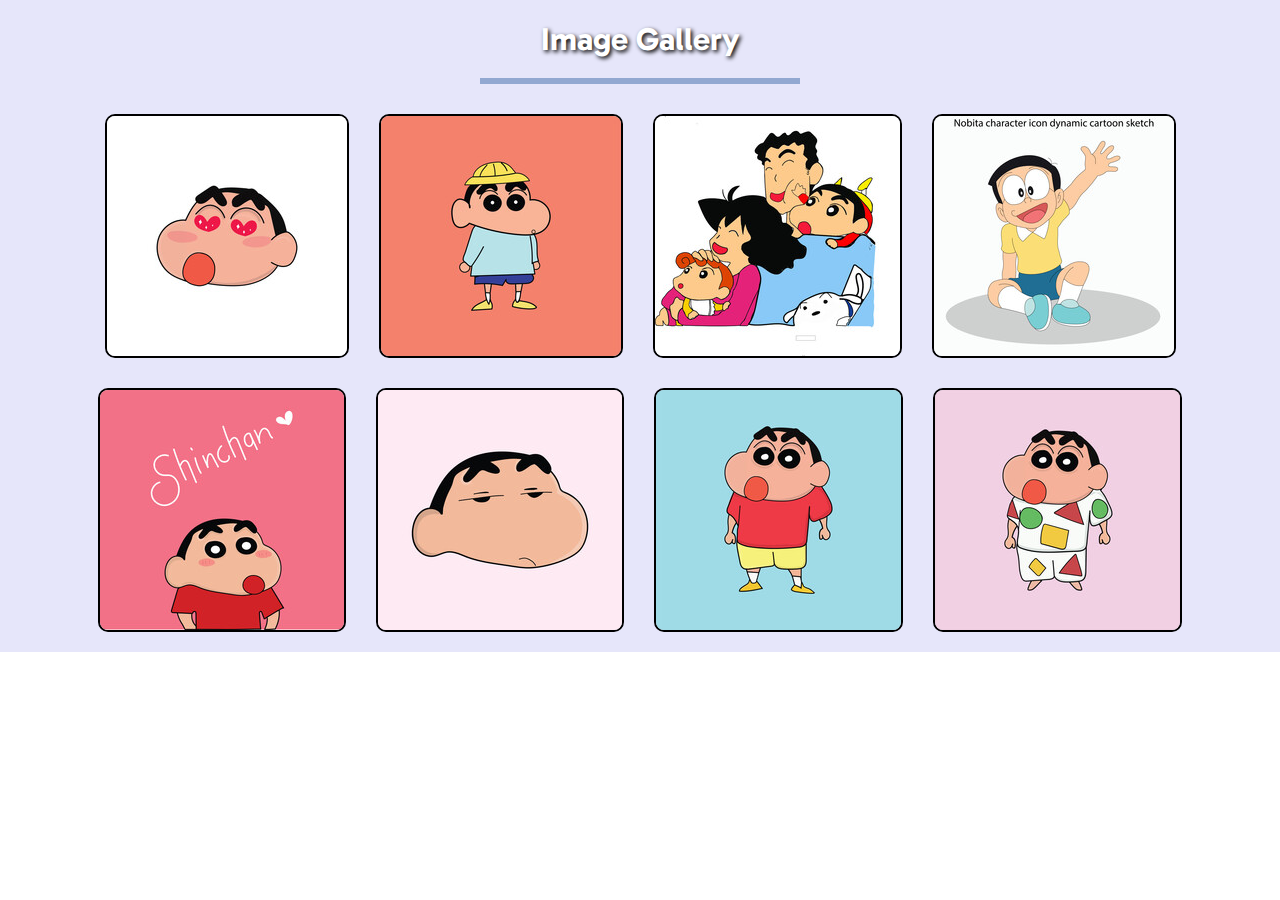
<file: index.html>
<!DOCTYPE html>
<html lang="en">
<head>
    <meta charset="UTF-8">
    <meta name="viewport" content="width=device-width, initial-scale=1.0">
    <title>Document</title>
    <link rel="stylesheet" href="style.css">
</head>
<body>
    <div class="cont">
        <div class="cont__title">
        <h1>Image Gallery</h1>
        </div>

        <div class="cont-images">
            <img src="images/1.jpg" alt="">
            <img src="./images/2.jpg" alt="">
            <img src="./images/3.jpg" alt="">
            <img src="./images/4.jpg" alt="">
            <img src="./images/5.jpg" alt="">
            <img src="./images/7.jpg" alt="">
            <img src="./images/shinchan1.jpg" alt="">
            <img src="./images/6.jpg" alt="">
         </div>
     </div>

</body>
</html>
</file>
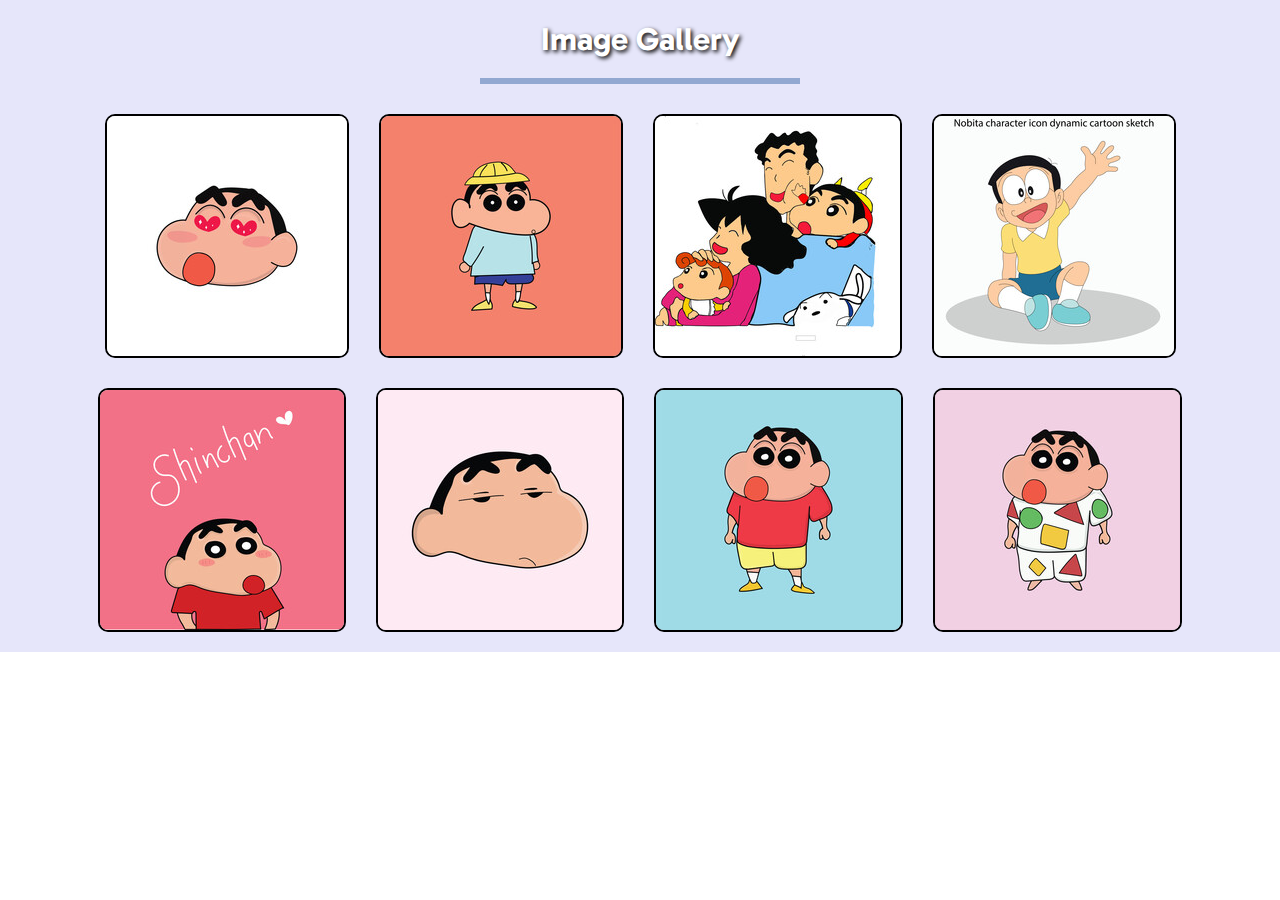
<file: style.html>
<!DOCTYPE html>
<html lang="en">
<head>
    <meta charset="UTF-8">
    <meta name="viewport" content="width=device-width, initial-scale=1.0">
    <title>Document</title>
    <link rel="stylesheet" href="style.css">
</head>
<body>
    <div class="cont">
        <div class="cont__title">
        <h1>Image Gallery</h1>
        </div>

        <div class="cont-images">
            <img src="images/1.jpg" alt="">
            <img src="./images/2.jpg" alt="">
            <img src="./images/3.jpg" alt="">
            <img src="./images/4.jpg" alt="">
            <img src="./images/5.jpg" alt="">
            <img src="./images/7.jpg" alt="">
            <img src="./images/shinchan1.jpg" alt="">
            <img src="./images/6.jpg" alt="">
         </div>
     </div>

</body>
</html>
</file>
<file: style.css>
@import url('https://fonts.googleapis.com/css2?family=Gabarito:wght@400..900&family=Lato:ital,wght@0,100;0,300;0,400;0,700;0,900;1,100;1,300;1,400;1,700;1,900&display=swap');
*{
    padding: 0%;
    margin: 0%;
}
body{
    font-family: "Gabarito", sans-serif;
    width: 100%;
    height: 100%;
}
.cont{
   background-color: #E6E6FA;
}
.cont__title{
    display: flex;
    justify-content: center;
    align-items: center;
}
.cont h1{
  padding: 20px;
  border-bottom: 6px solid rgb(148, 126, 126);
  border-bottom-color:  #92a8d1;
  width: 280px;
  text-align: center;
  color: white;
  text-shadow: 2px 2px 4px #000000;
}
.cont-images{
    margin-top: 10px;
    padding: 20px;
    display: flex;
    align-items: center;
    justify-content: center;
    flex-wrap: wrap;
    gap: 30px;
    
}
.cont-images img{
    border: 2px solid black;
    border-radius: 10px;
}
.cont-images img:hover{
 cursor: pointer;
 box-shadow: 7px 7px 5px  lightpink;
 border: 3px solid rgb(160, 121, 127);


}
</file>
